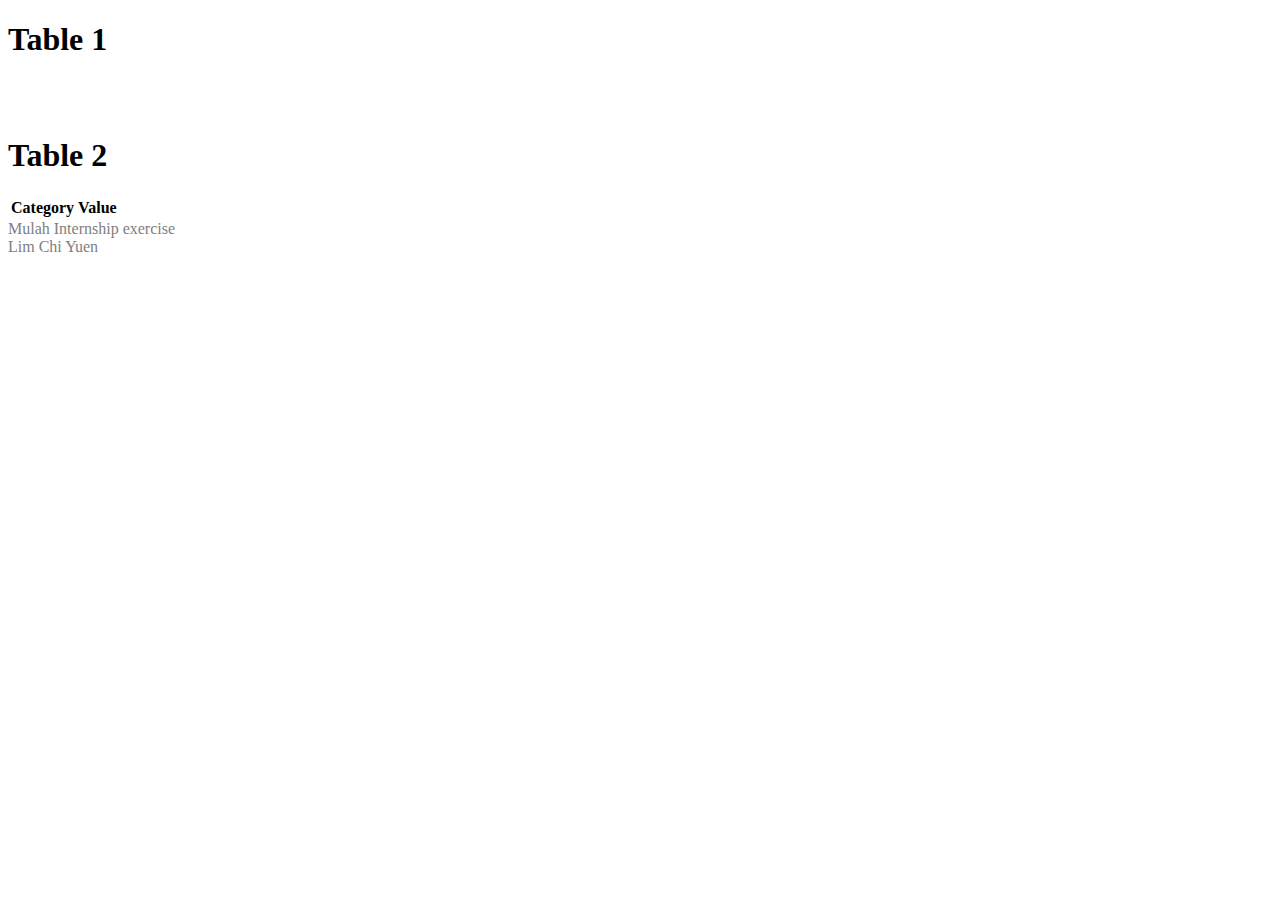
<file: index.html>
<!DOCTYPE html>
<html lang="en">

<head>
    <meta charset="UTF-8"/>
    <meta name="description" content="Table Output & Processing"/>
    <meta name="keywords" content="HTML, CSS"/>
    <meta name="author" content="Lim Chi Yuen"/>

    <title>Table Output & Processing</title>

    <script src="https://d3js.org/d3.v7.min.js"></script>

    <style>
        .button-container {
            margin-bottom: 20px;
        }
        button {
            margin-right: 10px;
        }
    </style>
</head>

<body>


    <h1>Table 1</h1>

    <p id = "chart"></p>
    <script src = "index.js"></script>
    
    <br><br>
    
    <h1>Table 2</h1>
    <table id="table2">
        <thead>
            <tr>
                <th>Category</th>
                <th>Value</th>
            </tr>
        </thead>
        <tbody>

        </tbody>
    </table>
    <footer style="color:grey">Mulah Internship exercise<br>Lim Chi Yuen</footer>

</body>
</html>
</file>
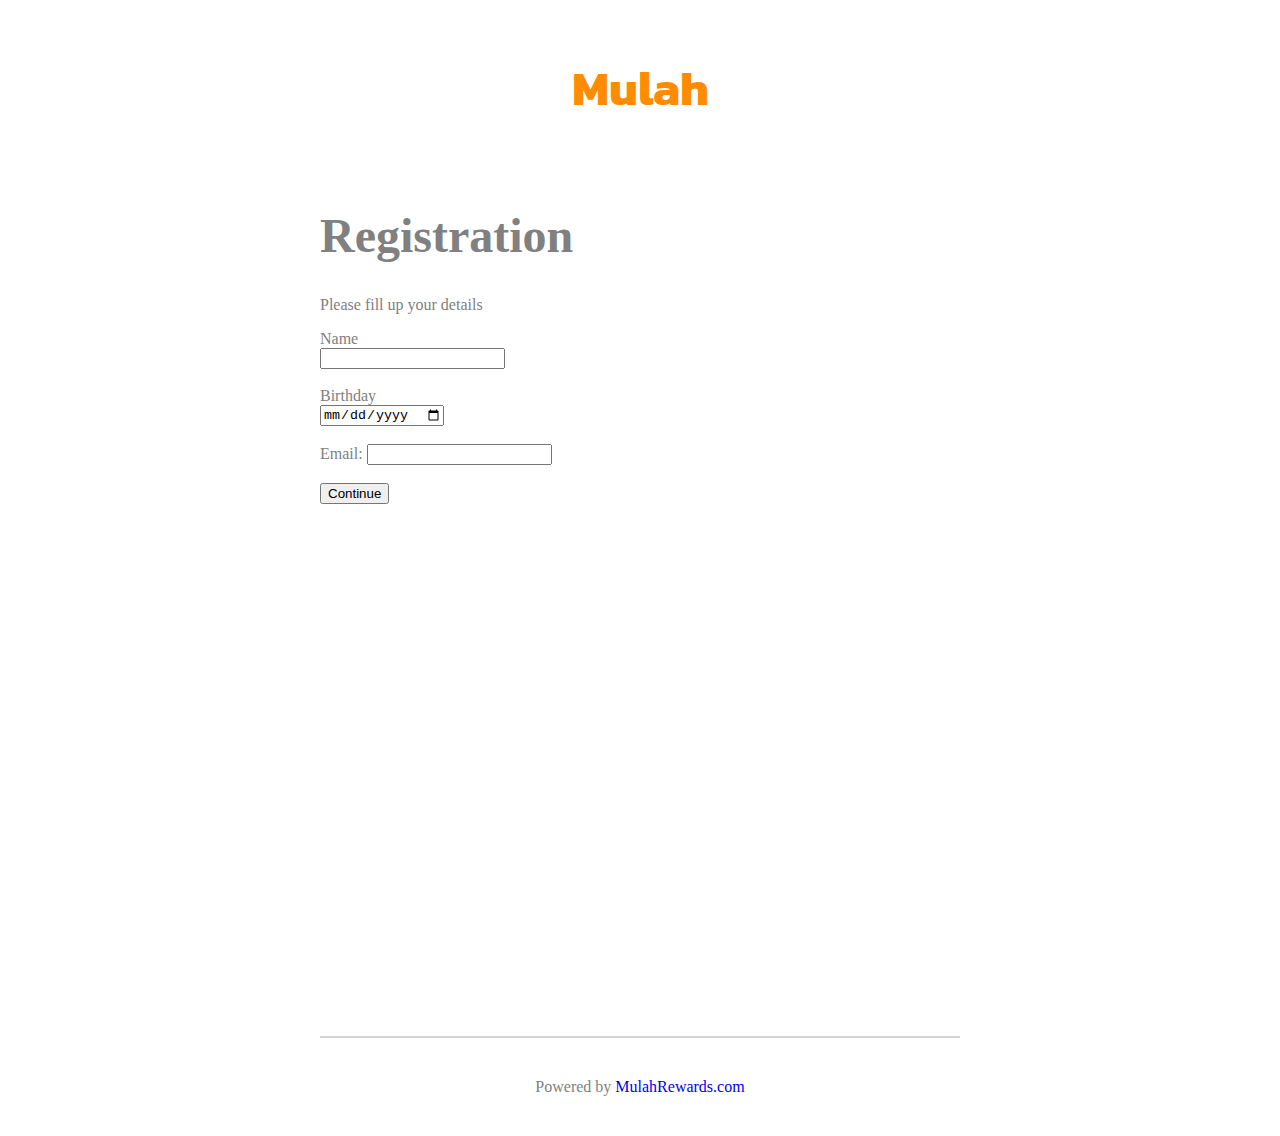
<file: developer_assestment_page2.html>
<!DOCTYPE html>
<html lang="en">

<head>
    <meta charset="UTF-8" />
    <meta name="viewport" content="width=640, initial-scale=1.0, maximum-scale=1.0, user-scalable=no">
    <link rel="preconnect" href="https://fonts.googleapis.com">
    <link rel="preconnect" href="https://fonts.gstatic.com" crossorigin>
    <link href="https://fonts.googleapis.com/css2?family=Kanit:ital,wght@0,100;0,200;0,300;0,400;0,500;0,600;0,700;0,800;0,900;1,100;1,200;1,300;1,400;1,500;1,600;1,700;1,800;1,900&family=Poppins&display=swap" rel="stylesheet">
    <title>Page 2</title>
    <link rel="stylesheet" href="stylesheet.css">
</head>

<body>
    <div class="page-container">
        <div class="title">
            <h1>Mulah</h1>
        </div>

        <div class="register">
            <h1 class="welcome">Registration</h1>
            <p>Please fill up your details</p>
            <form id="registrationForm">
                <label for="name">Name</label><br>
                <input type="text" id="name" name="name" required><br><br>

                <label for="birthday">Birthday</label><br>
                <input type="date" id="birthday" name="birthday" required><br><br>

                <label for="email">Email:</label>
                <input type="email" id="email" name="email" required><br><br>

                <input type="submit" value="Continue">
            </form>
        </div>

        <div class="footer">
            Powered by <a href="https://www.mulahrewards.com/">MulahRewards.com</a>
        </div>
    </div>

    <script>
        // Handle form submission
        document.getElementById("registrationForm").addEventListener("submit", function(event) {
            event.preventDefault(); // Prevent page reload on form submission
            
            // Retrieve form values
            const name = document.getElementById("name").value;
            const birthday = document.getElementById("birthday").value;
            const email = document.getElementById("email").value;

            // Store form data in localStorage for easy access on Page 3
            localStorage.setItem("name", name);
            localStorage.setItem("birthday", birthday);
            localStorage.setItem("email", email);

            // Redirect to Page 3
            window.location.href = "page3.html";
        });
    </script>
</body>

</html>
</file>
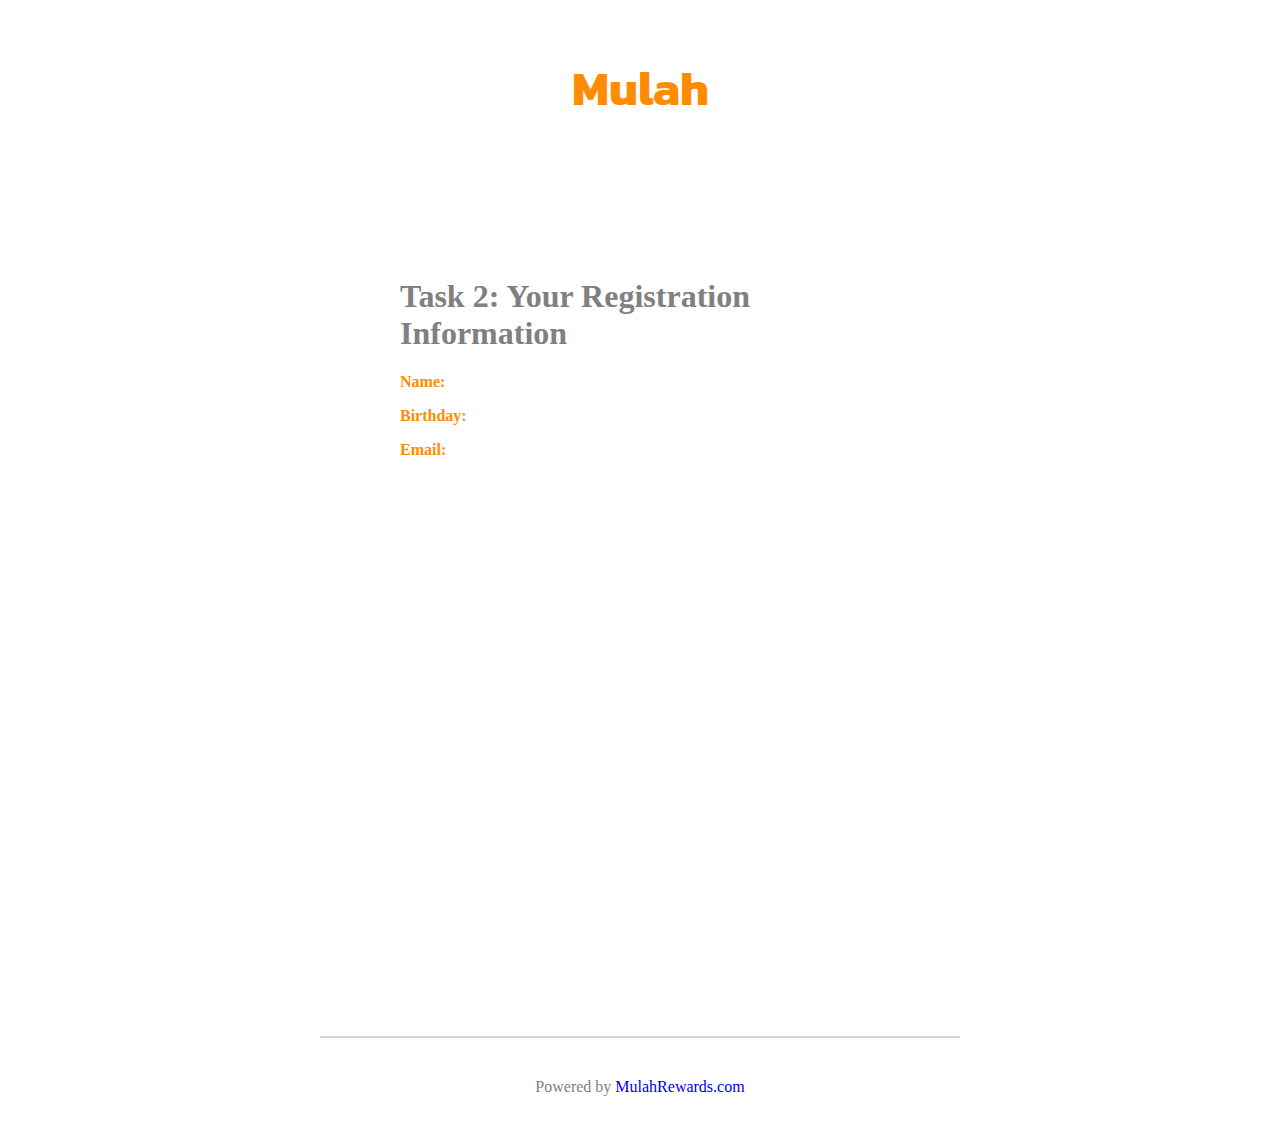
<file: page3.html>
<!DOCTYPE html>
<html lang="en">

<head>
    <meta charset="UTF-8" />
    <meta name="viewport" content="width=640, initial-scale=1.0, maximum-scale=1.0, user-scalable=no">
    <link rel="preconnect" href="https://fonts.googleapis.com">
    <link rel="preconnect" href="https://fonts.gstatic.com" crossorigin>
    <link href="https://fonts.googleapis.com/css2?family=Kanit:ital,wght@0,100;0,200;0,300;0,400;0,500;0,600;0,700;0,800;0,900;1,100;1,200;1,300;1,400;1,500;1,600;1,700;1,800;1,900&family=Poppins&display=swap" rel="stylesheet">
    <title>Page 3</title>
    <link rel="stylesheet" href="stylesheet.css">
</head>

<body>
    <div class="page-container">
        <div class="title">
            <h1>Mulah</h1>
        </div>

        <div class="content">
            <h1>Task 2: Your Registration Information</h1>
            <p><strong>Name:</strong> <span id="nameDisplay"></span></p>
            <p><strong>Birthday:</strong> <span id="birthdayDisplay"></span></p>
            <p><strong>Email:</strong> <span id="emailDisplay"></span></p>
        </div>

        <div class="footer">
            Powered by <a href="https://www.mulahrewards.com/">MulahRewards.com</a>
        </div>
    </div>

    <script>
        // Retrieve the stored data from localStorage
        const name = localStorage.getItem("name");
        const birthday = localStorage.getItem("birthday");
        const email = localStorage.getItem("email");

        // Display the data in the respective elements
        document.getElementById("nameDisplay").textContent = name;
        document.getElementById("birthdayDisplay").textContent = birthday;
        document.getElementById("emailDisplay").textContent = email;
    </script>
</body>

</html>
</file>
<file: stylesheet.css>
/* Ensure the page takes up exactly 640x1136px */
html, body {
    margin: 0;
    padding: 0;
    display: flex;
    justify-content: center; /* Center the content horizontally */
    align-items: center; /* Center the content vertically */
    color: gray;
}

/* Create a fixed-size container for the entire page */
.page-container {
    width: 640px;  /* Fixed width */
    height: 1136px;  /* Fixed height */
    display: flex;
    flex-direction: column; /* Stack content vertically */
    overflow: hidden; /* Prevent overflow */
}

/* Title area */
.title {
    font-size:x-large;
    text-align: center;
    padding: 20px;

    font-family: "Kanit", sans-serif;
    font-weight: 600;

    color: darkorange;
}


/* Content area will take up remaining space */
.content {
    flex: 1;  /* Allow content to take up remaining space */
    padding: 80px;
    overflow: auto; /* Allow content to scroll if it overflows */
}

.welcome{
    color: gray;
    font-size: xxx-large;
}

.content p {
    color: darkorange
}

.submit_button{
    border:none;
    border-radius:10px;
}

/* Footer will stay at the bottom */
.footer {
    text-align: center;
    padding: 40px;
    margin-top: auto; /* Push the footer to the bottom */
    border-top: 2px solid #D3D3D3; /* Add a line above the footer */
}

/* Style for the anchor inside the footer */
.footer a {
    text-decoration: none;
}
</file>
